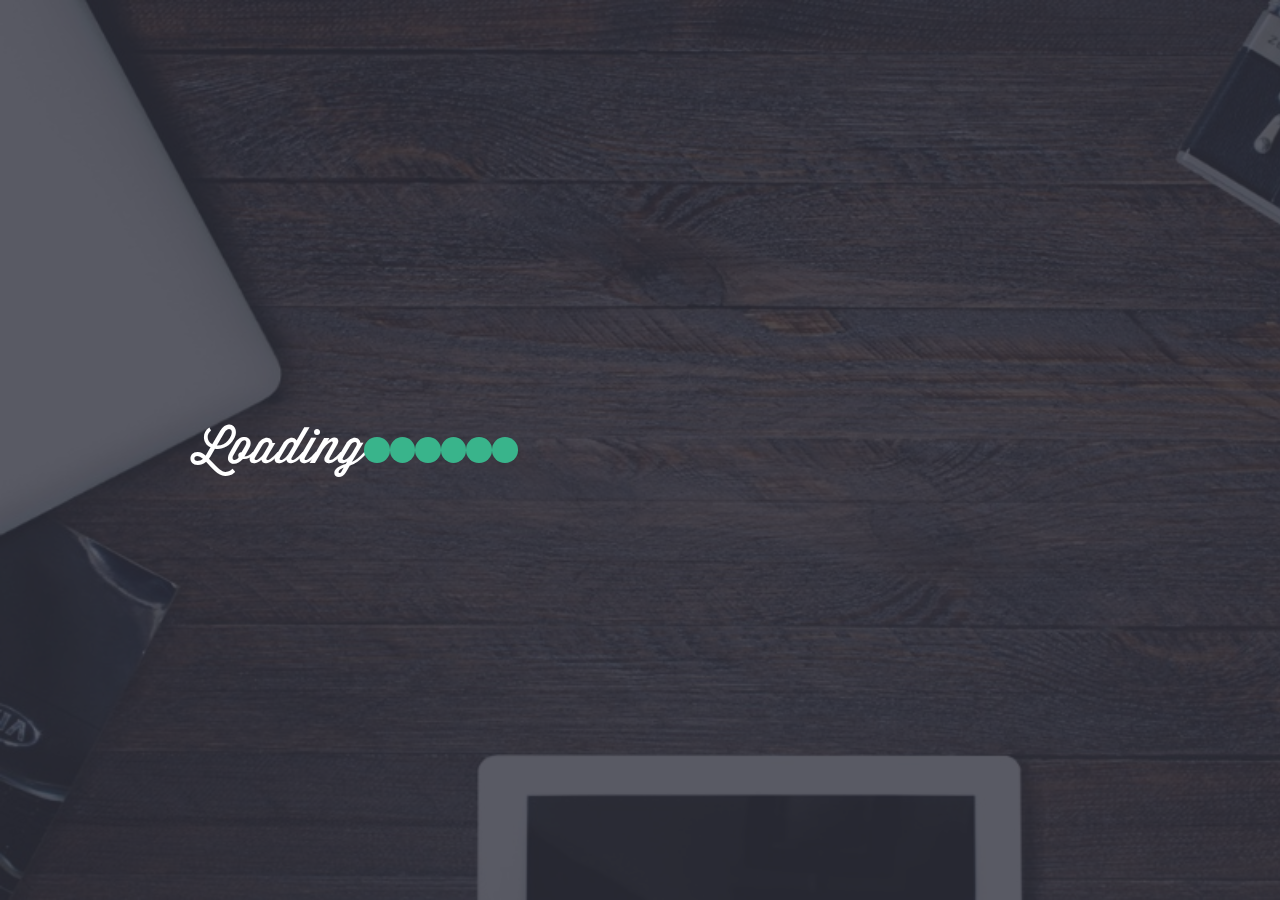
<file: loading.html>
<!doctype html>
<html>
	<head>
	<meta charset='utf-8'>
        <link rel='stylesheet' href='first.css'>

    </head>
    <body>
        <div class='contain'>
            <div class='fon'>
                <div class='top'>
                    
                        <div class='txt'><span class='span'> Loading </span></div>
                        <div class='circle circle1'></div>
                        <div class='circle circle2'></div>
                        <div class='circle circle3'></div>
                        <div class='circle circle4'></div>
                        <div class='circle circle5'></div>
                        <div class='circle circle6'></div>
                                    </div>
            </div>
        </div>


    </body>
</file>
<file: first.css>
body{
    width: 100%;
    height: 100%;
    margin: 0;
}
@font-face {
      font-family: WisdomScript;
      src: url(fonts/WisdomScript.otf);  
    }
.contain{
    height: 100vh;
    }
.fon{
    width: 100%;
    height: 100%;
   background-image: url(image/first.jpg);
    background-repeat: no-repeat;
    background-size:cover;  
}
.top{
  width: 100%;
  height: 100%;
  display: flex;
  align-items: center;
  flex-direction: row; 
  box-sizing: border-box;
  animation: hidePreloader;
  background-color: hsla(231deg, 13%, 21%, .8);
}
.circle{
    width: 25px;
    height: 25px;
    border-radius: 50%;
    display: flex;
    align-items: center;
    flex-direction: row;
    padding: 1%;
    box-sizing: border-box;
   }
  .circle1{
      background-color: #39b48b;
      animation-duration: 6s;
      animation-name: crcl;
      animation-iteration-count: infinite;
    } 
    
    
  .txt{
      font-size: 50px;
      font-family: WisdomScript;
      color:white;
      margin-left: 15%;
      box-sizing: border-box;
    }
    .span::first-letter{
      color:red;
    }
@keyframes crcl{
    form{
       margin-left:30px;
       background-color: lavender;

    }
    to{
       margin-left: 50px;
    }
    50%{
        background-color: lavender;
        margin-left: 10%;
    }

}
.circle2{
    animation-duration: 5s;
      animation-name: crcl;
      animation-iteration-count: infinite;
    background-color: #39b48b;
    animation-duration: 3s;
    animation-name: crcl;
  } 
  .circle3{
    animation-duration: 5s;
      animation-name: crcl;
      animation-iteration-count: infinite;
    background-color: #39b48b;
    animation-duration: 3s;
    animation-name: crcl;
} 
  .circle4{
    animation-duration: 5s;
      animation-name: crcl;
      animation-iteration-count: infinite;
    background-color: #39b48b;
    animation-duration: 3s;
    animation-name: crcl;
  } 
  .circle5{
    animation-duration: 5s;
      animation-name: crcl;
      animation-iteration-count: infinite;
    background-color: #39b48b;
    animation-duration: 3s;
    animation-name: crcl;
  } 
  .circle6{
    animation-duration: 5s;
      animation-name: crcl;
      animation-iteration-count: infinite;
    background-color: #39b48b;
    animation-duration: 3s;
    animation-name: crcl;
  } 

@keyframes hidePreloader {
    0% {
        opacity: 1;
    }
    100% {
        opacity: 0;
    }
}
</file>
